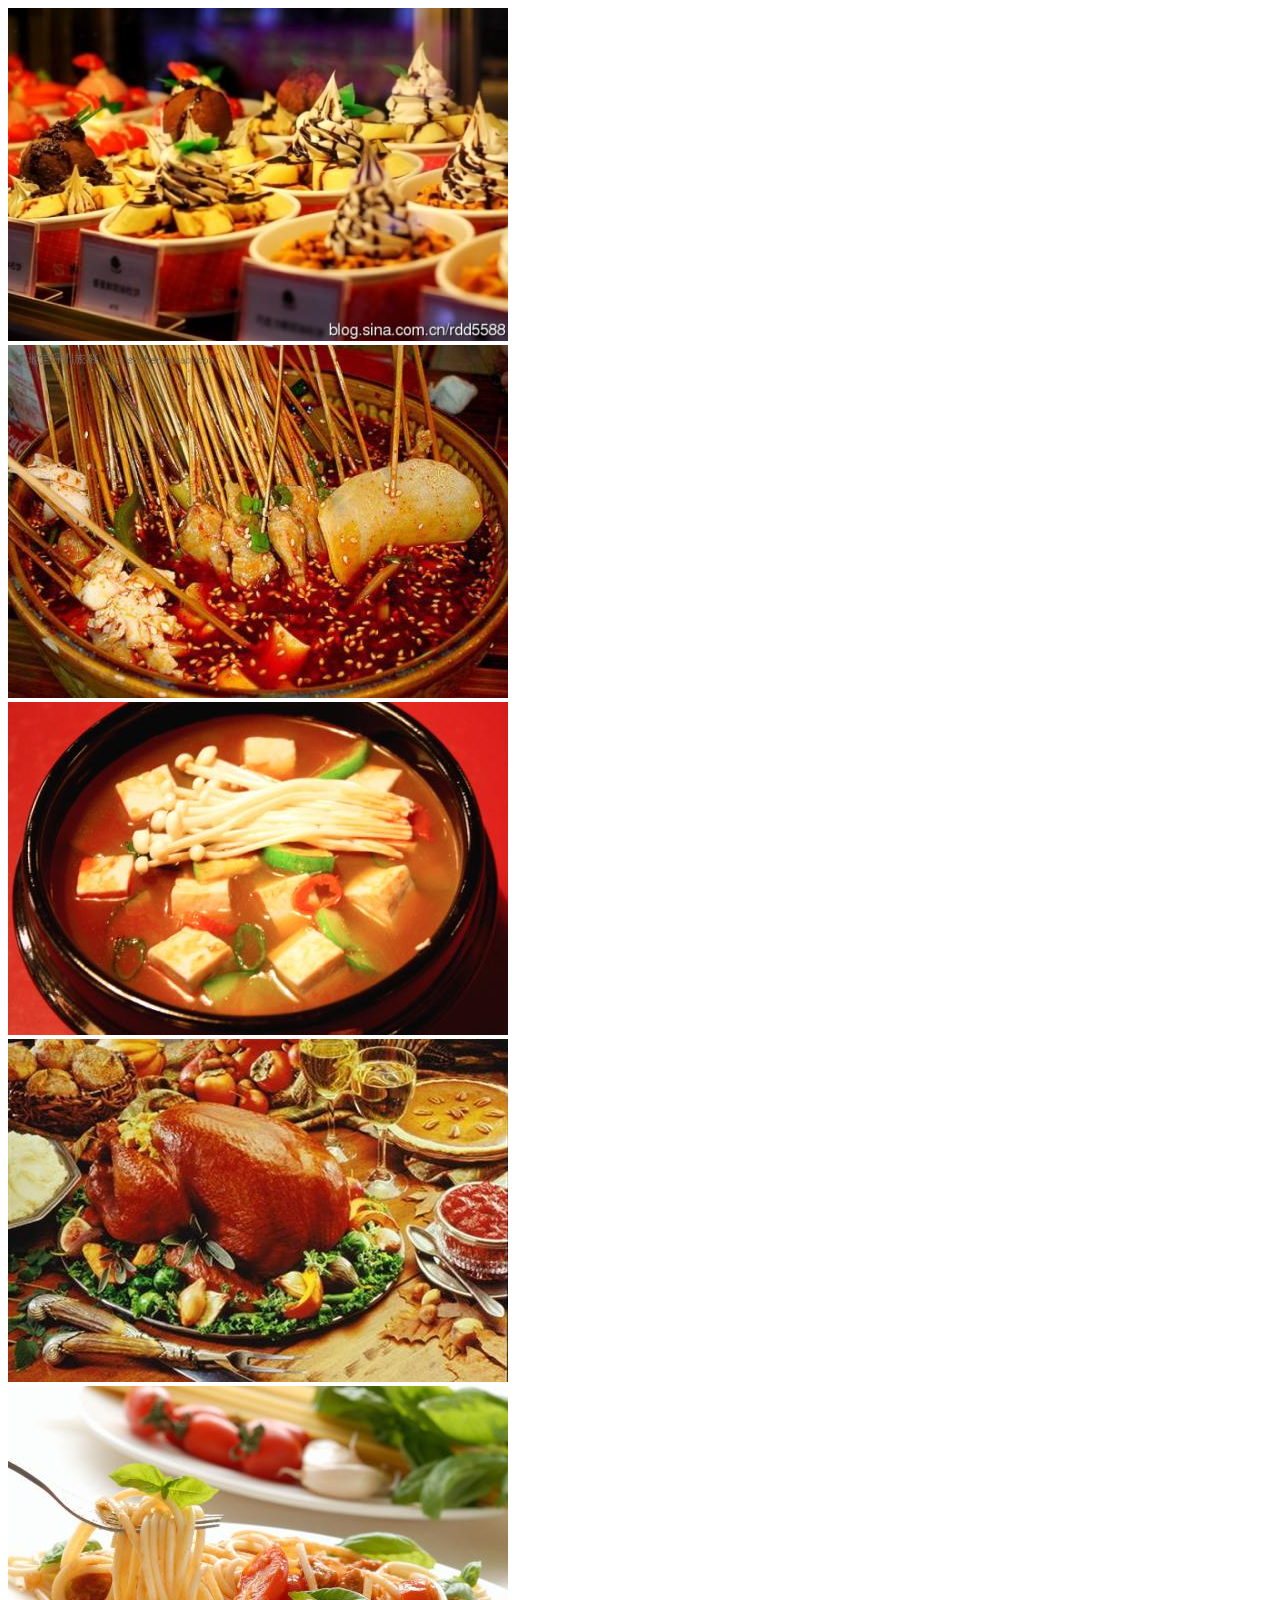
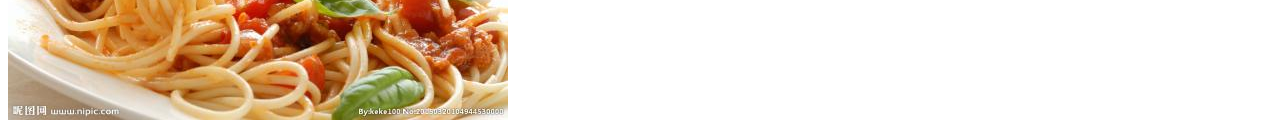
<file: html/index.html>
<!DOCTYPE html>
<html lang="en">
<head>
    <meta charset="UTF-8">
    <meta name="viewport" content="width=device-width, initial-scale=1.0">
    <meta http-equiv="X-UA-Compatible" content="ie=edge">
    <title>Document</title>
    <link rel="stylesheet" href="../css/index.css">
</head>
<body>
    <!--轮播图-->
    <div class="carousel" data-ride="carousel">
        <div class="carousel-inner">
            <div class="carousel-item active">
                <img src="../img/1.8.jpg" alt="">
            </div>
            <div class="carousel-item">
                <img src="../img/3.2.jpg" alt="">
            </div>
            <div class="carousel-item">
                <img src="../img/2.5.jpg" alt="">
            </div>
            <div class="carousel-item">
                <img src="../img/6.2.jpg" alt="">
            </div>
            <div class="carousel-item">
                <img src="../img/2.6.jpg" alt="">
            </div>
        </div>
    </div>
</body>
</html>
</file>
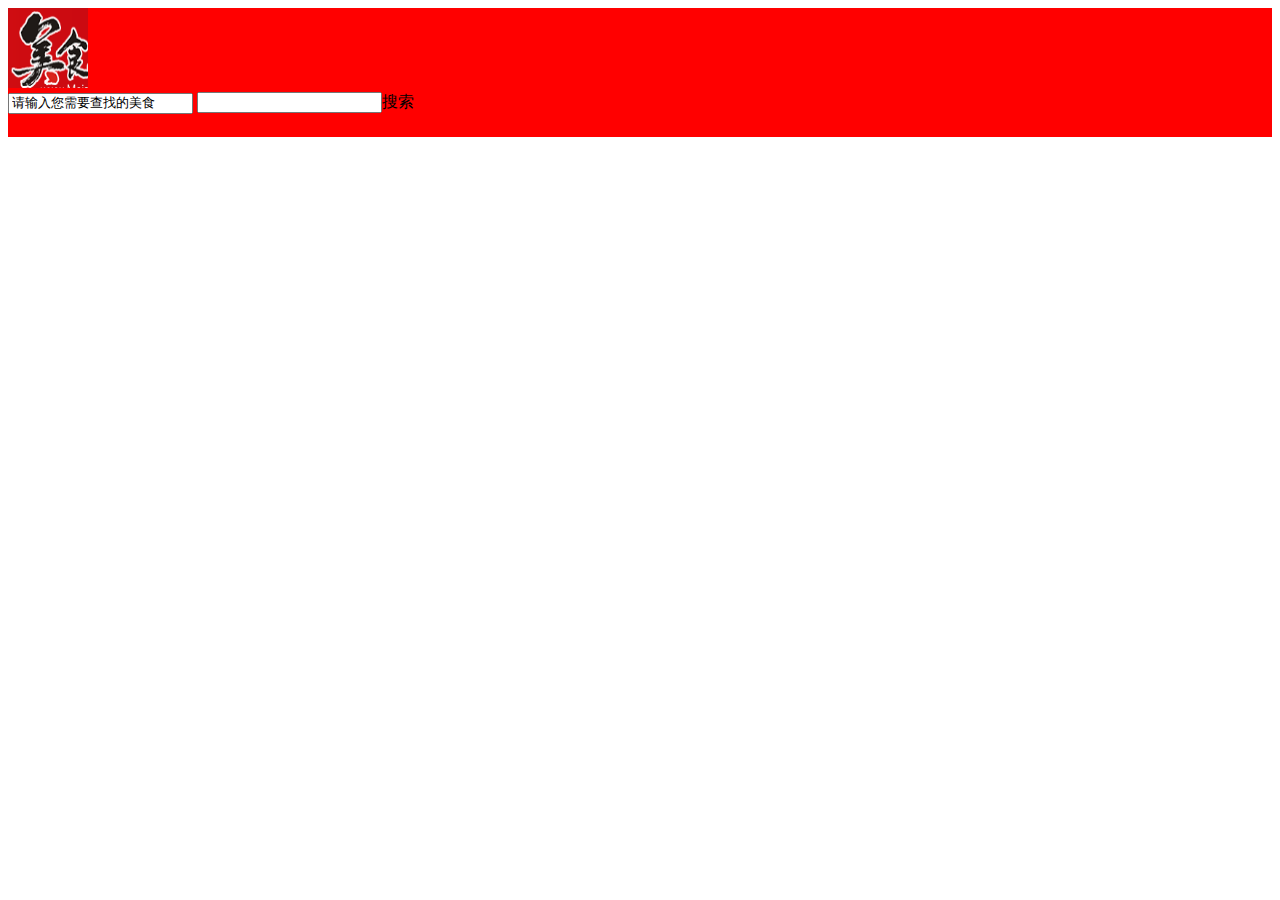
<file: html/header.html>
<!DOCTYPE html>
<html lang="en">
<head>
    <meta charset="UTF-8">
    <meta name="viewport" content="width=device-width, initial-scale=1.0">
    <meta http-equiv="X-UA-Compatible" content="ie=edge">
    <title>美食杰</title>
    <link rel="stylesheet" href="../css/header.css">

</head>
<body>
    <div class="header">
        <img src="../img/log1.png" alt="" class="log1">
        <div>
            <input type="text" value="请输入您需要查找的美食"> 
            <input type="sbmit">搜索
        </div>
    </div>
</body>
</html>
</file>
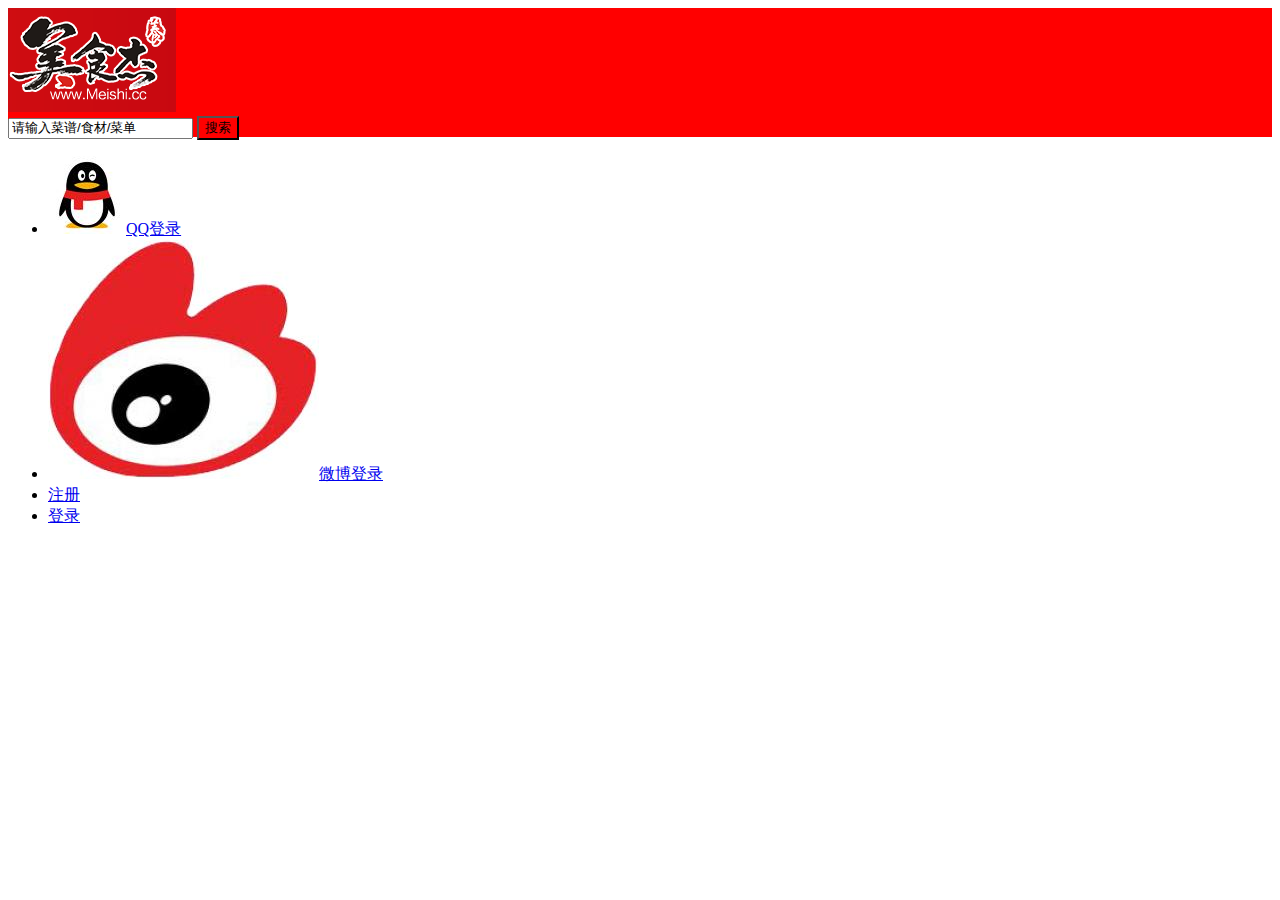
<file: bootstrap/pro/header.html>
<!DOCTYPE html>
<html lang="en">
<head>
    <meta charset="UTF-8">
    <meta name="viewport" content="width=device-width, initial-scale=1.0">
    <meta http-equiv="X-UA-Compatible" content="ie=edge">
    <title>美食杰</title>
    <link rel="stylesheet" href="../css/header.css">

</head>
<body>
    <!-- 头部最外层 -->
    <div class="header container">
        <div class="row">
            <!-- logo -->
            <div class="col-1g-3 col-sm-12">
                <a href="#" class="navbar-brand">
                    <img src="img2/logo.png" alt="">
                </a>
            </div>
            <!-- 搜索 -->
            <div class="col-1g-3 col-sm-12">
                   <div class="input-group">
                       <input class="form-control" type="text" value="请输入菜谱/食材/菜单">
                        <input type="submit" class="submit form-contro2" value="搜索">                
                    </div>
                </div>
            <!-- 登录注册 -->
                <div class="col-1g-3 col-sm-12">
                   <ul class="nav">
                       <li class="nav-item">
                           <a href="#" class="nav-link">
                               <img src="img2/qq.jpg" alt="">QQ登录
                           </a>
                       </li>
                       <li class="nav-item">
                            <a href="#" class="nav-link">
                                <img src="img2/weibo.jpg" alt="">微博登录
                            </a>
                        </li>
                        <li class="nav-item">
                                <a href="#" class="nav-link">注册</a>
                        </li>
                        <li class="nav-item">
                                <a href="#" class="nav-link">登录</a>
                        </li>

                   </ul>
                    </div>
        </div>
      
        </div>
    </div>
</body>
</html>
</file>
<file: css/index.css>
.carousel{width: 600px;}
</file>
<file: css/header.css>
@charset "utf-8";
.header{height: 129px;background: #f00;}
.log1{width:80px;height:80px;display:inline-block;color:rgba(0%,100%,.3)}
</file>
<file: bootstrap/css/header.css>
@charset "utf-8";
.header{height: 129px;background: #f00;}
.submit{background: #f00}
</file>
